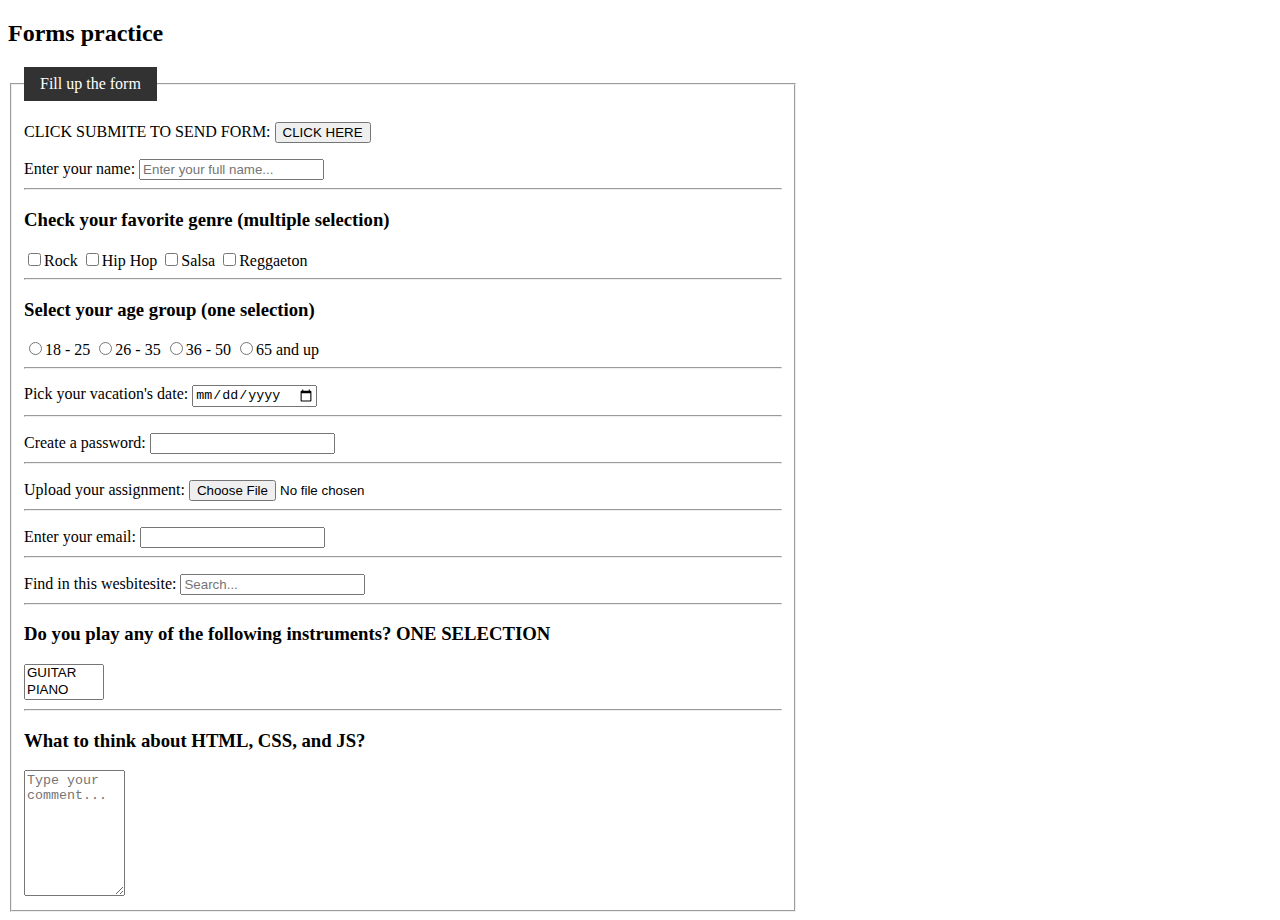
<file: templates/index.html>
<!DOCTYPE html>
<html lang="en">
<head>
    <meta charset="UTF-8">
    <meta http-equiv="X-UA-Compatible" content="IE=edge">
    <meta name="viewport" content="width=device-width, initial-scale=1.0">
    <title>Anthony Feliz Forums practice</title>
    <style media="screen">
        legend {
            background-color: rgb(50, 50, 50);
            color:white;
            padding: 0.5em 1em;
        }
        fieldset{
            width: 60%;
        }
        label{
            display: block;
            margin-top: 1em;
        }

    </style>
</head>
<body>
    <h2>Forms practice</h2>
    <form action="info.html" method="get">
        <fieldset>
            <legend>Fill up the form</legend>
            <label>CLICK SUBMITE TO SEND FORM:  <input type="submit" names="" value="CLICK HERE" onclick="passvalue();"></label>
            <label for="n">Enter your name:  <input type="text" name="fullName" value="" id="n" placeholder="Enter your full name..."></label>
           <hr>
           <script type="text/javascript">
               function passvalue(){
                let fullN = document.querySelector('#n').value;
                localStorage.setItem('full_name', fullN);
                return false;
               }
           </script>
           <h3>Check your favorite genre (multiple selection)</h3>
           <input type="checkbox" name="genre" value="rock">Rock
           <input type="checkbox" name="genre" value="hiphop">Hip Hop
           <input type="checkbox" name="genre" value="salsa">Salsa
           <input type="checkbox" name="genre" value="reggaeton">Reggaeton
           <hr>
           <h3>Select your age group (one selection)</h3>
           <input type="radio" name="age" value="18_25">18 - 25
           <input type="radio" name="age" value="26_35">26 - 35
           <input type="radio" name="age" value="36_50">36 - 50
           <input type="radio" name="age" value="65_up">65 and up
           <hr>
           <label>Pick your vacation's date: <input type="date" name="vacaion_name"></label>
           <hr>
           <label>Create a password: <input type="password" name="password"></label>
           <hr>
           <label>Upload your assignment: <input type="file" name="upload_file" value="UPLOAD"></label>
           <hr>
           <label>Enter your email: <input type="email" name="email"></label>
           <hr>
           <label>Find in this wesbitesite: <input type="search" name="search" placeholder="Search..."></label>
           <hr>
           <h3>Do you play any of the following instruments? ONE SELECTION</h3>
           <select name="instruments" size="2" multiple="multiple" class="form-control">
                <option value="guitar">GUITAR</option>
                <option value="piano">PIANO</option>
                <option value="drums">DRUMS</option>
                <option value="triangle">TRIANGLE</option>
                <option value="keyboard">KEYBOARD</option>
           </select>
           <hr>
           <h3>What to think about HTML, CSS, and JS?</h3>
           <textarea name="comments" rows="8" cols="10" placeholder="Type your comment..."></textarea>

        </fieldset>
      

    </form>
    
</body>
</html>
</file>
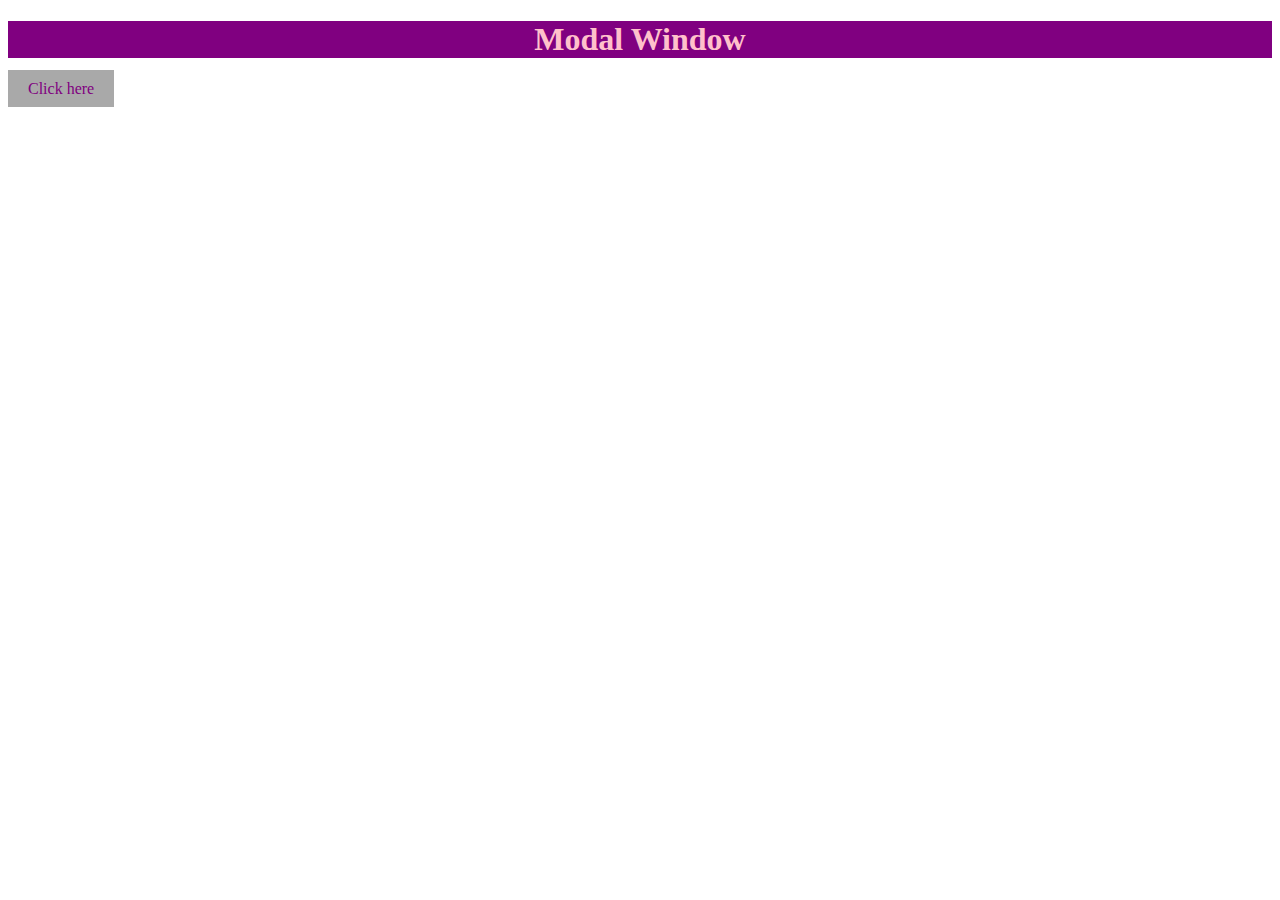
<file: modal.html>
<!DOCTYPE html>
<html lang="en">
<head>
    <meta charset="UTF-8">
    <meta http-equiv="X-UA-Compatible" content="IE=edge">
    <meta name="viewport" content="width=device-width, initial-scale=1.0">
    <title>Anthony Feliz - Activity 7 - Modal</title>
    <link href="templates/style.css" type="text/css" rel="stylesheet" />
</head>
<body>
    <h1 class="title">Modal Window</h1>
    <a href="#openModal" class="link">Click here</a>
    <div class="modalWindow" id="openModal">
        <section class="cont">
            <a href="#" class="close">&#10005</a>
            <section class="info">
                <img src="templates/images/body.png" alt="MOONLIGHT PATH">
                <div class="p">MOONLIGHT PATH <br><i>Super Smooth Body Lotion</i> 
                    <hr>
                    A lush garden blend of night-blooming jasmine, blue violet, sheer lavender, lily of the valley and soft musk in our nutrient-rich, non-greasy lotion
                    <hr>
                    <span>$13.50</span> <b>Now $3.25</b>
                    <a href="templates/checkout.html"><input type="submit" class="add" value="ADD TO BAG" onclick="item1();"></input></a>
                </div>
                
            </section>
        </section>

    </div>
    <script type="text/javascript">
        console.log("Hello World!");
        console.log(23);
        var msg1;
        msg1 = "Good Morning";
        console.log(msg1);
        var msg2 = "Goodnight";
        var msg3 = "Hi";
        console.log(msg2);
        console.log(msg1 + " " + msg2);
        console.log(`${msg1} in between ${msg2} one more ${msg3}`);
        console.log("WEEK 2 - ACTIVITY 1");
        var firstName = "Anthony";
        var lastName = "Feliz";
        console.log(firstName + " " + lastName);
        var adjective = "nerd";
        console.log(`We know that ${firstName} ${lastName} is a ${adjective}.`);
        

    </script>
</body>
</html>
</file>
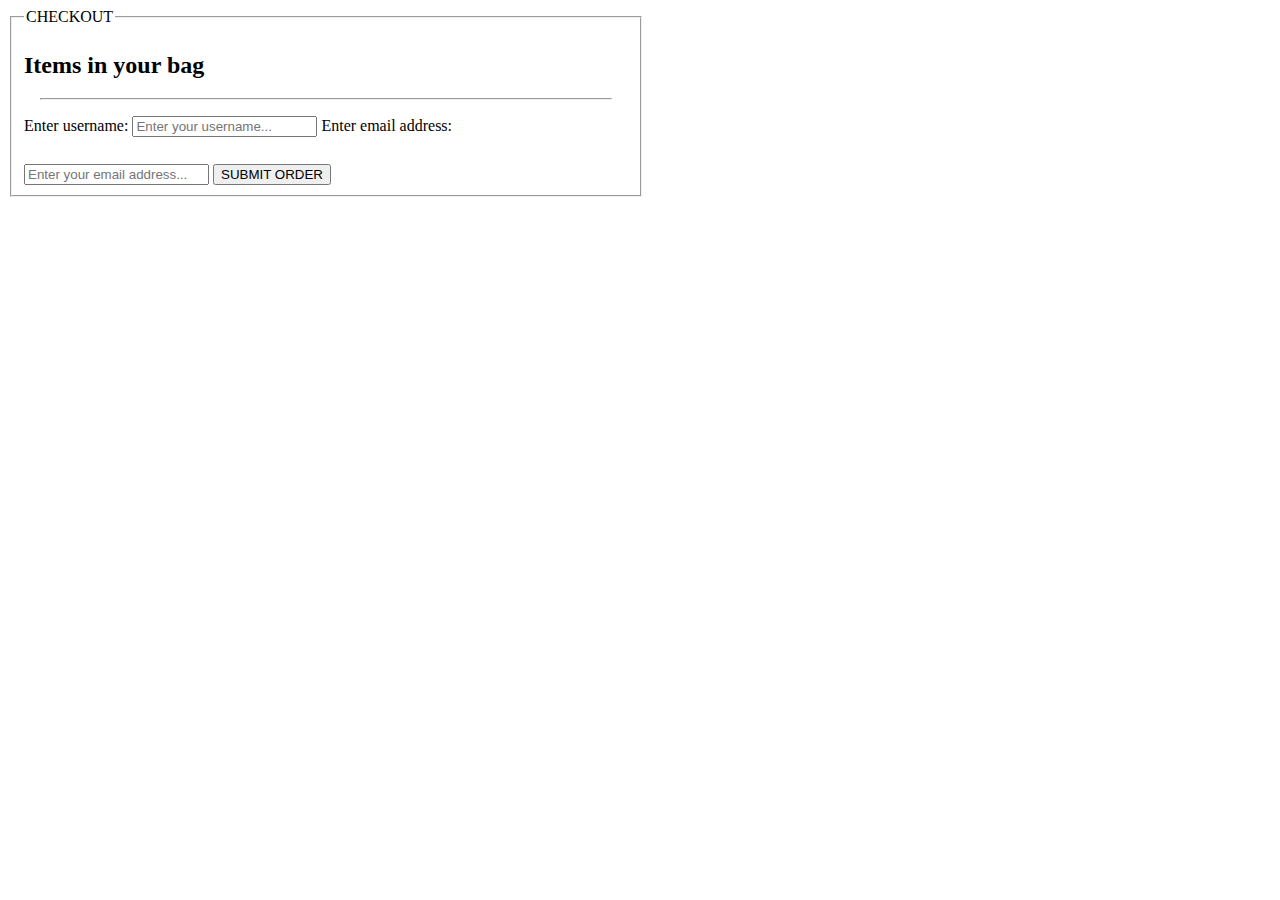
<file: templates/checkout.html>
<!DOCTYPE html>
<html lang="en">
<head>
    <meta charset="UTF-8">
    <meta http-equiv="X-UA-Compatible" content="IE=edge">
    <meta name="viewport" content="width=device-width, initial-scale=1.0">
    <link href="style.css" type="text/css" rel="stylesheet" />
    <title>Anthony Feliz - Checkout</title>
</head>
<body>
    <form action="{{url_for('.thankyou')}}" method="post">
        <fieldset class="check">
            <legend>CHECKOUT</legend>
            <h2>Items in your bag</h2>
            <p id="item"></p>
            <hr style="margin: 1em;">
            <label for="n">Enter username:  <input type="text" name="username" value="" placeholder="Enter your username..."></label>
            <label for="n">Enter email address:  <input type="email" name="email" value="" placeholder="Enter your email address..."></label>
           
            <input type="submit" value="SUBMIT ORDER" style="margin-top:2em;"><a href="thankyou.html"></a> 
        </fieldset>
        
    </form>
</body>
</html>
</file>
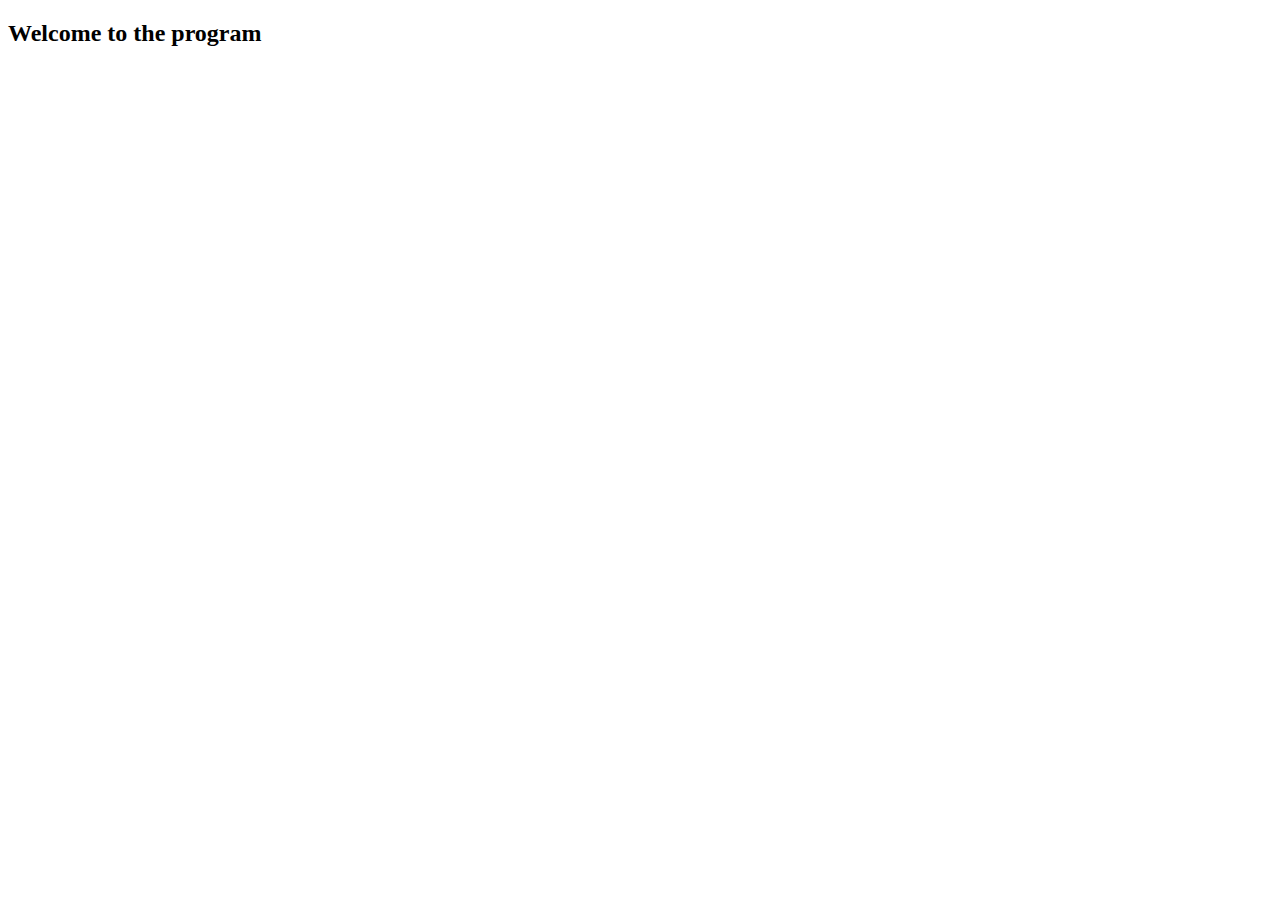
<file: templates/info.html>
<!DOCTYPE html>
<html lang="en">
<head>
    <meta charset="UTF-8">
    <meta http-equiv="X-UA-Compatible" content="IE=edge">
    <meta name="viewport" content="width=device-width, initial-scale=1.0">
    <title>Document</title>
</head>
<body>
    <h2>Welcome to the program <span id="displayName"></span></h2>
    <script type="text/javascript">
        let disName = document.querySelector('#displayName');
        disName.innerHTML = localStorage.getItem('full_name');
    </script>
</body>
</html>
</file>
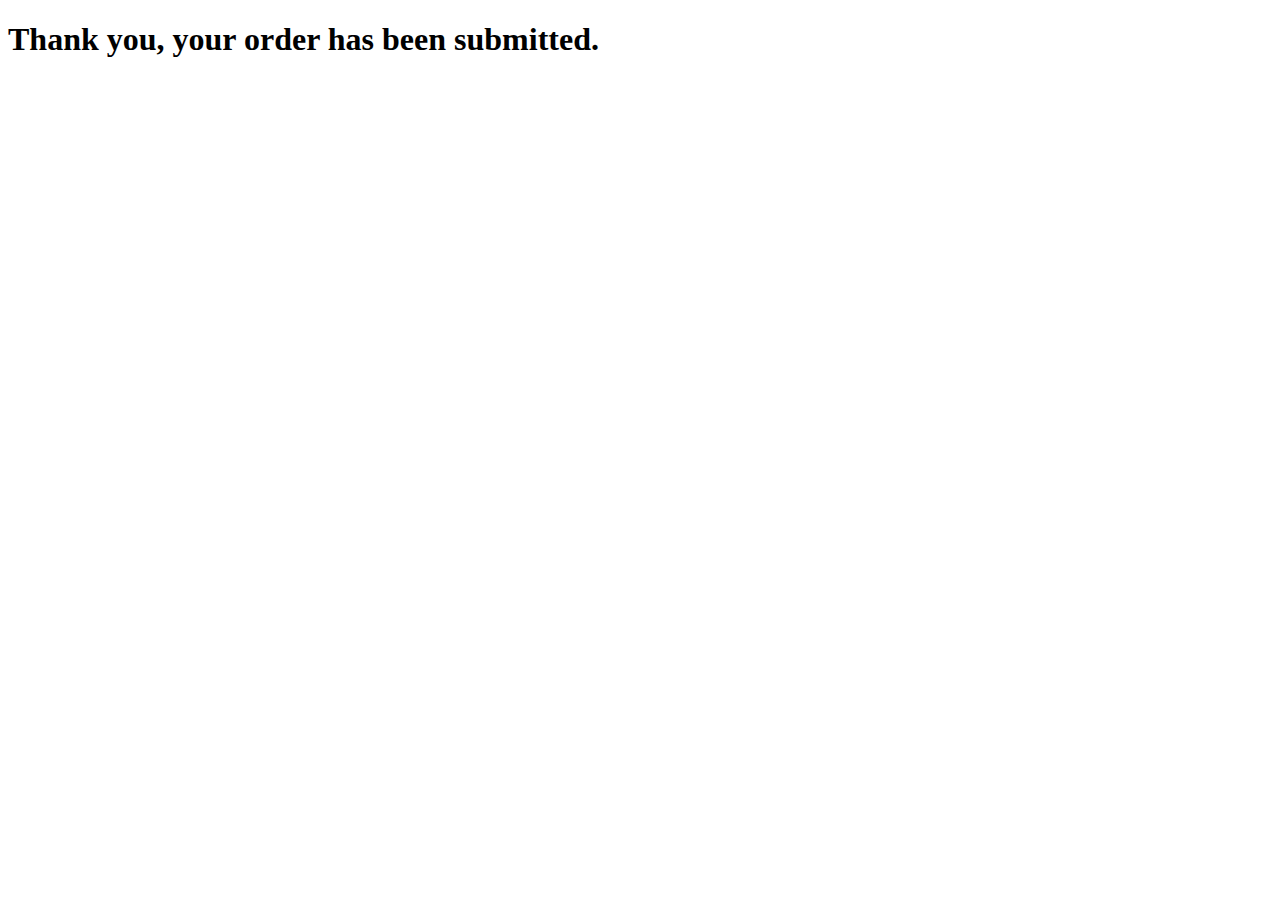
<file: templates/thankyou.html>
<!DOCTYPE html>
<html lang="en">
<head>
    <meta charset="UTF-8">
    <meta http-equiv="X-UA-Compatible" content="IE=edge">
    <meta name="viewport" content="width=device-width, initial-scale=1.0">
    <title>Anthony Feliz - Thank You Page</title>
</head>
<body>
    <h1>Thank you, your order has been submitted.</h1>
</body>
</html>
</file>
<file: templates/style.css>
*{box-sizing: border-box;}

.title{
    background-color: purple;
    color: pink;
    text-align: center;
}

.link{
    background-color: darkgray;
    color: purple;
    text-decoration: none;
    padding: 10px 20px;
}

.link:hover{
    background-color: purple;
    color: darkgray;
    box-shadow: 0px 0px 5px 3px purple;
}



.modalWindow{
    background-color: rgba(150,150,150,0.6);
    position:fixed;
    top:0px;
    bottom:0px;
    left:0px;
    right:0px;
    opacity: 0;
    pointer-events: none;
}

.modalWindow:target{
    opacity: 1;
    pointer-events: auto;
    transition: ease-in 0.5s;
}

.cont{
    width:550px;
    height:600px;
    background:white;
    margin-left:auto;
    margin-right:auto;
    margin-top:100px;
    position: relative;
}

.close{
    background-color:lightgray;
    padding: 10px;
    position:absolute;
    top:0px;
    right:0px;
    text-decoration: none;
    color: purple;
    font-weight: 600;
}

.close:hover{
    background-color: darkgray;
    color: white;
}

.info{
    /* border:solid red; */
    width: 100%;
    height: 80%;
    position: absolute;
    top:10%;

}

.info img{
    width:50%;
    /* padding: 5%; */
    /* border: solid yellow;   */
    margin-top: 5%;
}

.p{
    position: absolute;
    padding:5px;
    width: 50%;
    top:10%;
    right:0px;
    /* border:solid green; */
}

.p i{
    font-size:0.7em;
}

.p span{
    text-decoration: line-through;
}

.p b{
    color:red;
    font-size:1.2em;
}

.p hr{
    margin-top: 60px;
}

.add{
    display: block;
    margin-top: 50px;
    margin-left: auto;
    margin-right: auto;
    width: 50%;
    background-color: rgb(50, 50, 50);
    text-align: center;
    padding: 10px 0px;
    color: lightgray;
    text-decoration: none;
    font-weight: bold;
}

.add:hover{
    background-color: lightgray;
    color: rgb(50,50,50);
}

.check{
    width: 50%;
}

a{
    text-decoration: none;
    color: black;
}
</file>
